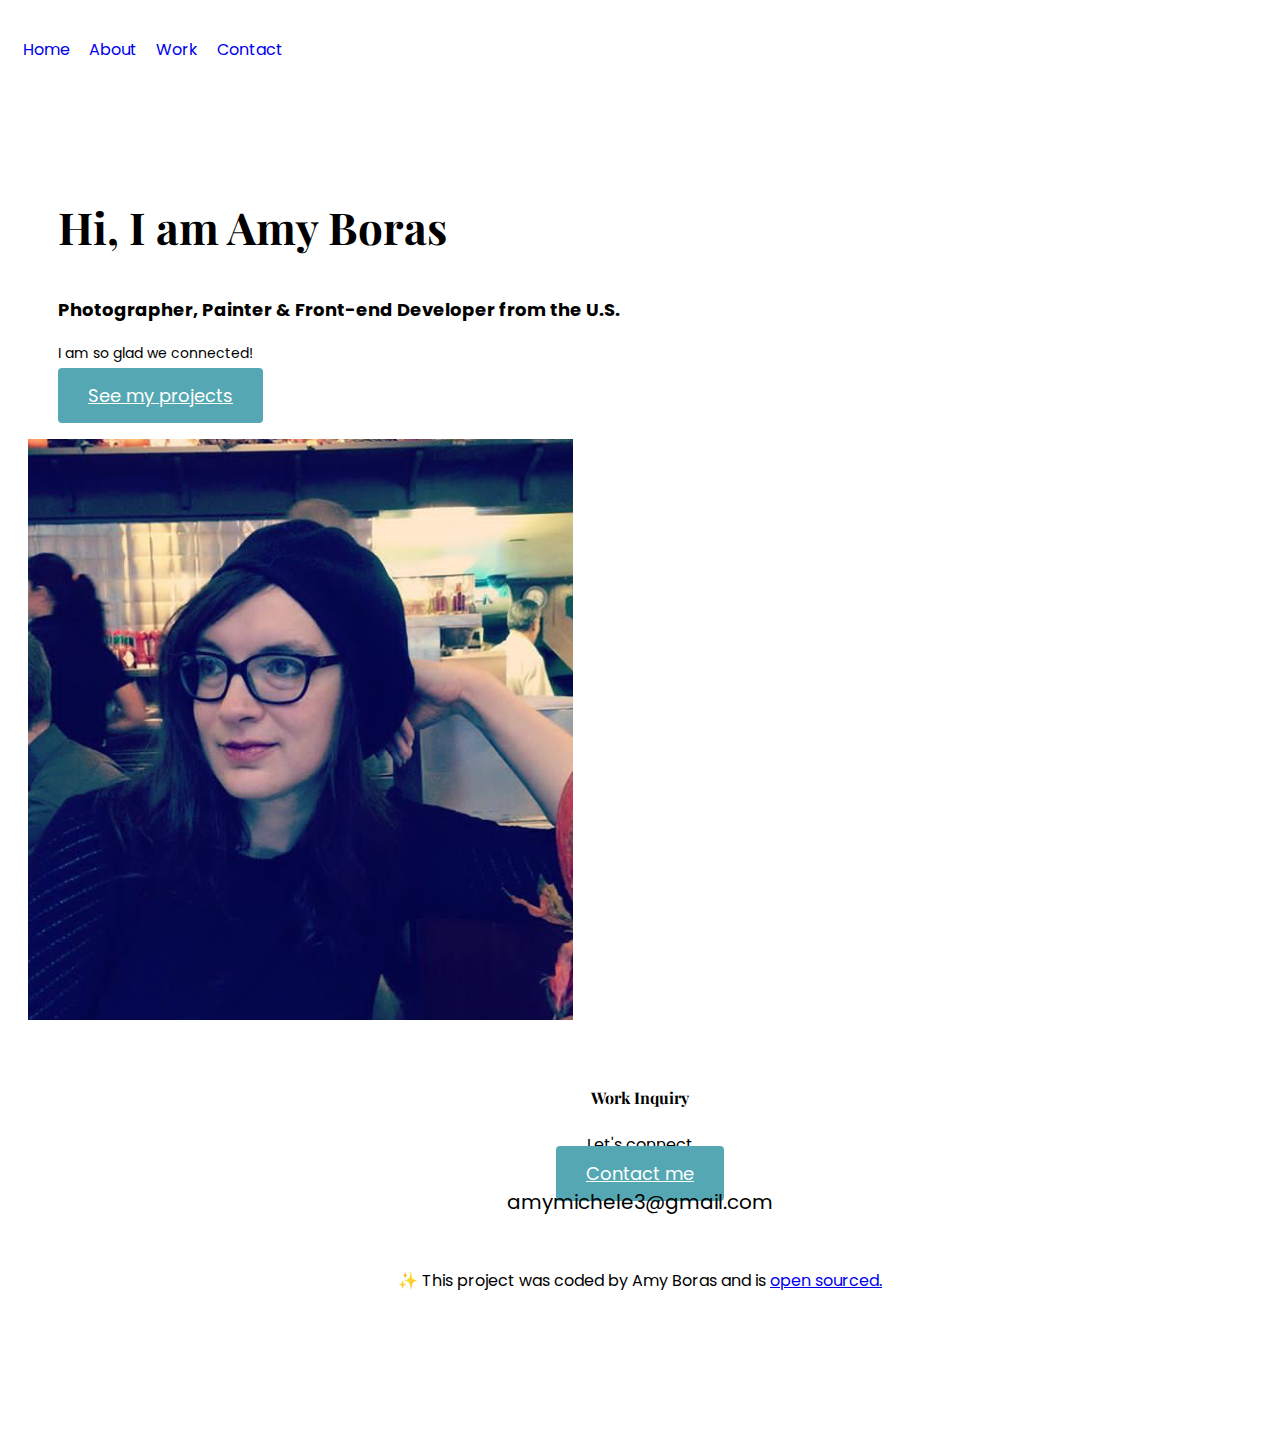
<file: about.html>
<!DOCTYPE html>
<html lang="en">
  <head>
    <meta charset="UTF-8" />
    <meta http-equiv="X-UA-Compatible" content="IE=edge" />
    <meta name="viewport" content="width=device-width, initial-scale=1.0" />
    <link
      href="https://cdn.jsdelivr.net/npm/bootstrap@5.1.1/dist/css/bootstrap.min.css"
      rel="stylesheet"
      integrity="sha384-F3w7mX95PdgyTmZZMECAngseQB83DfGTowi0iMjiWaeVhAn4FJkqJByhZMI3AhiU"
      crossorigin="anonymous"
    />
    <link
      rel="stylesheet"
      href="https://use.fontawesome.com/releases/v5.15.4/css/all.css"
      integrity="sha384-DyZ88mC6Up2uqS4h/KRgHuoeGwBcD4Ng9SiP4dIRy0EXTlnuz47vAwmeGwVChigm"
      crossorigin="anonymous"
    />
    <link rel="preconnect" href="https://fonts.googleapis.com" />
    <link rel="preconnect" href="https://fonts.gstatic.com" crossorigin />
    <link
      href="https://fonts.googleapis.com/css2?family=Playfair+Display:wght@700&family=Poppins:wght@200;500&display=swap"
      rel="stylesheet"
    />
    <script
      src="https://cdn.jsdelivr.net/npm/bootstrap@5.1.1/dist/js/bootstrap.bundle.min.js"
      integrity="sha384-/bQdsTh/da6pkI1MST/rWKFNjaCP5gBSY4sEBT38Q/9RBh9AH40zEOg7Hlq2THRZ"
      crossorigin="anonymous"
    ></script>
    <link rel="stylesheet" href="/styles/styles.css" />
    <meta
      name="description"
      content="Amy is a Front-End Web Developer & Artist - About Page"
    />
    <title>About Page | Amy Boras</title>
  </head>
  <body>
    <div class="container">
      <nav class="d-flex justify-content-between">
        <ul>
          <li>
            <a href="/" title="Homepage"> Home </a>
          </li>
          <li class="active">
            <a href="/about.html" title="About Amy"> About </a>
          </li>
          <li>
            <a href="/work.html" title="Amy's Work"> Work </a>
          </li>
          <li>
            <a href="/contact.html" title="Contact Amy"> Contact </a>
          </li>
        </ul>
      </nav>
    </div>
    <div class="content-container container">
      <div class="row">
        <div class="col-6">
          <div class="content">
            <h1 class="mb-4">Hi, I am Amy Boras</h1>
            <h2 class="mb-4">
              Photographer, Painter & Front-end Developer from the U.S.
            </h2>
            <p class="mb-4">I am so glad we connected!</p>
            <a href="/work.html" class="btn btn-branding">See my projects</a>
          </div>
        </div>
        <div class="col-lg-6">
          <img src="images/veselka.png" alt="Portrait" class="img-fluid" />
        </div>
      </div>
      <footer>
        <div class="contact-box d-md-flex justify-content-between d-none mb-5">
          <div>
            <h4>Work Inquiry</h4>
            <p class="text-muted">Let's connect</p>
          </div>
          <div>
            <a
              href="/contact.html"
              class="btn btn-branding mt-3"
              title="Contact Amy"
            >
              Contact me
            </a>
          </div>
        </div>
        <div class="d-flex justify-content-center mb-5">
          <a
            href="mailto:amymichele3@gmail.com"
            class="email-link"
            title="Email Patricia"
            >amymichele3@gmail.com</a
          >
        </div>
        <div class="social-links d-flex justify-content-center mb-5">
          <a
            href="https://www.github.com/code-seamstress"
            target="_blank"
            title="GitHub Profile"
          >
            <i class="fab fa-github mb-5"></i>
          </a>
        </div>
        <p class="text-center mt-4">
          ✨ This project was coded by Amy Boras and is
          <a href="https://www.github.com/code-seamstress" target="_blank"
            >open sourced.
          </a>
        </p>
      </footer>
    </div>
  </body>
</html>
</file>
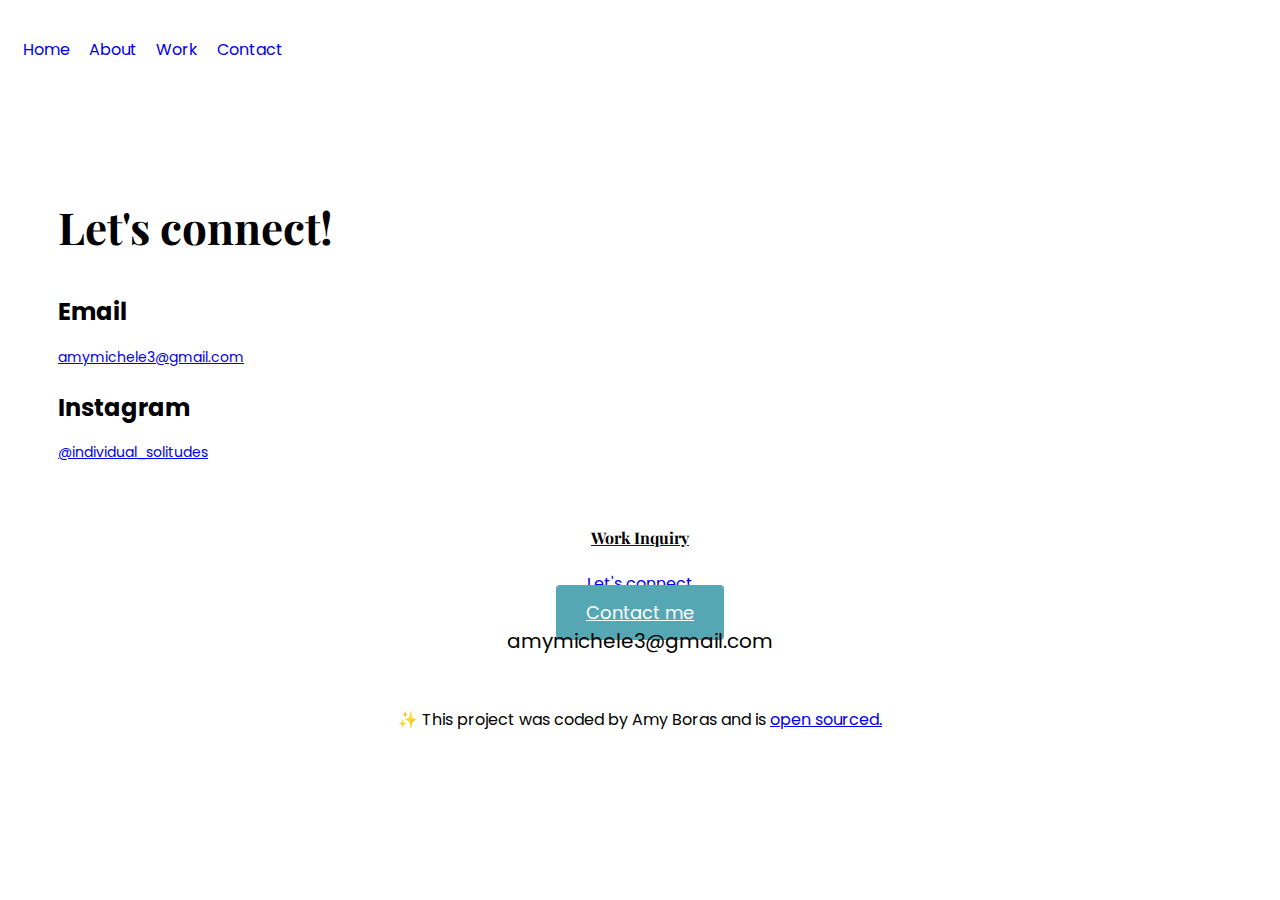
<file: contact.html>
<!DOCTYPE html>
<html lang="en">
  <head>
    <meta charset="UTF-8" />
    <meta http-equiv="X-UA-Compatible" content="IE=edge" />
    <meta name="viewport" content="width=device-width, initial-scale=1.0" />
    <link
      href="https://cdn.jsdelivr.net/npm/bootstrap@5.1.1/dist/css/bootstrap.min.css"
      rel="stylesheet"
      integrity="sha384-F3w7mX95PdgyTmZZMECAngseQB83DfGTowi0iMjiWaeVhAn4FJkqJByhZMI3AhiU"
      crossorigin="anonymous"
    />
    <link
      rel="stylesheet"
      href="https://use.fontawesome.com/releases/v5.15.4/css/all.css"
      integrity="sha384-DyZ88mC6Up2uqS4h/KRgHuoeGwBcD4Ng9SiP4dIRy0EXTlnuz47vAwmeGwVChigm"
      crossorigin="anonymous"
    />
    <link rel="preconnect" href="https://fonts.googleapis.com" />
    <link rel="preconnect" href="https://fonts.gstatic.com" crossorigin />
    <link
      href="https://fonts.googleapis.com/css2?family=Playfair+Display:wght@700&family=Poppins:wght@200;500&display=swap"
      rel="stylesheet"
    />
    <script
      src="https://cdn.jsdelivr.net/npm/bootstrap@5.1.1/dist/js/bootstrap.bundle.min.js"
      integrity="sha384-/bQdsTh/da6pkI1MST/rWKFNjaCP5gBSY4sEBT38Q/9RBh9AH40zEOg7Hlq2THRZ"
      crossorigin="anonymous"
    ></script>
    <link rel="stylesheet" href="/styles/styles.css" />
<meta name="description" content="Amy is a Front-End Web Developer & Artist - Contact Page" />
    <title>Contact Page | Amy Boras</title>
  </head>
  <body>
    <div class="container">
      <nav class="d-flex justify-content-between">
        <ul>
          <li>
            <a href="/" title="Homepage"> Home </a>
          </li>
          <li>
            <a href="/about.html" title="About Amy"> About </a>
          </li>
          <li>
            <a href="/work.html" title="Amy's Work"> Work </a>
          </li>
          <li class="active">
            <a href="/contact.html" title="Contact Amy"> Contact </a>
          </li>
        </ul>
      </nav>
    </div>
    <div class="content-container container">
      <div class="content">
        <h1 class="mb-4">Let's connect!</h1>
        <h3>Email</h3>
        <p>
          <a href="mailto:amymichele3@gmail.com">amymichele3@gmail.com </a>
        </p>
        <h3>Instagram</h3>

        <p>
            <a href="https://www.instagram.com/individual_solitudes" target="blank">@individual_solitudes</a</p>
      </div>
      <footer>
        <div class="contact-box d-md-flex justify-content-between d-none mb-5">
          <div>
            <h4>Work Inquiry</h4>
            <p class="text-muted">Let's connect</p>
          </div>
          <div>
            <a
              href="/contact.html"
              class="btn btn-branding mt-3"
              title="Contact Amy"
            >
              Contact me
            </a>
          </div>
        </div>
        <div class="d-flex justify-content-center mb-5">
          <a href="mailto:amymichele3@gmail.com" class="email-link"
          title="Email Patricia"
            >amymichele3@gmail.com</a
          >
        </div>
        <div class="social-links d-flex justify-content-center mb-5">
          <a href="https://www.github.com/code-seamstress" target="_blank" title="GitHub Profile">
            <i class="fab fa-github mb-5"></i>
          </a>
        </div>
        <p class="text-center mt-4">
          
          ✨ This project was coded by Amy Boras and is
          <a href="https://www.github.com/code-seamstress" target="_blank"
          >open sourced. </a>
          
        </p>
      </footer>
    </div>

  
  </body>
</html>
</file>
<file: styles/styles.css>
:root {
  --branding-color: #55a8b3;
  --secondary-color: rgb(241, 237, 237);
  --heading-font-family: "Playfair Display", serif;
  --default-font-family: "Poppins", sans-serif;
}

body {
  font-family: var(--default-font-family);
}
h1,
h2,
h3,
h4,
h5,
h6 {
  color: black;
  font-family: var(--heading-font-family);
  font-weight: bold;
}
h1 {
  font-size: 96px;
  font-family: var(--heading-font-family);
  line-height: 1.5;
}
h2 {
  font-size: 64px;
}

h3 {
  font-size: 44px;
}
p {
  font-family: "Poppins", sans-serif;
  font-size: 16px;
  line-height: 30px;
}
footer {
  margin: 60px 0;
  text-align: center;
}

footer .contact-box {
  background: 
  padding: 30px 120px;
  border-radius: 10px;

}

footer .contact-box p {
  margin: 0;
}
footer .email-link {
  text-decoration: none;
  color: black;
  font-size: 20px;
  text-align: center;
}
footer .email-link:hover {
  color: #55a8b3;
}

footer .social-links a {
  margin: 0 20px;
  color: black;
  padding: 10px 14px;
  font-size: 22px;
  border-radius: 20%;
  text-align: center;
}

.hero {
  background: rgb(241, 237, 237);
  text-align: center;
  padding: 70px 20px;
}

.hero p {
  font-family: "Poppins";
  font-size: 36px;
  font-weight: bold;
  margin: 0;
  color: #272142;
}

.hero h2 {
  font-family: "Poppins", sans-serif;
  font-weight: normal;
  font-size: 24px;
  line-height: 2;
}

.btn-branding {
  background: var(--branding-color);
  color: white;
  border-radius: 4px;
  font-size: 18px;
  line-height: 27px;
  padding: 15px 30px;
}

.btn-branding-outline {
  color: var(--branding-color);
  border: 1px solid var(--branding-color);
  border-radius: 4px;
  font-size: 18px;
  line-height: 27px;
  padding: 15px 30px;
}

.project-description {
  padding: 120px 60px;
}

@media (max-width: 900px) {
  .project-description {
    padding: 0;
    text-align: center;
  }

  h1 {
    font-size: 44px;
    line-height: 1.5;
  }
  h2 {
    font-size: 44px;
  }

  .content-container {
    text-align: center;
    padding: 0;
  }
}

.content-container {
  padding: 65px 20px;
}
.content h1 {
  font-size: 44px;
  line-height: 80px;
  font-family: var(--heading-font-family);
}

.content h2 {
  font-size: 18px;
  font-family: var(--default-font-family);
}
.content {
  margin: 30px;
}
.content h3 {
  font-size: 24px;
  font-family: var(--default-font-family);
  line-height: 1.3;
  margin: 20px 0 0;
}
.content p {
  font-size: 14px;
}
nav {
  padding: 20px 0;
}
nav ul {
  padding: 0;
  margin: 0;
}
nav li {
  display: inline;
  list-style: none;
  line-height: 44px;
  margin-left: 15px;
}
nav a {
  text-decoration: none;
}
</file>
